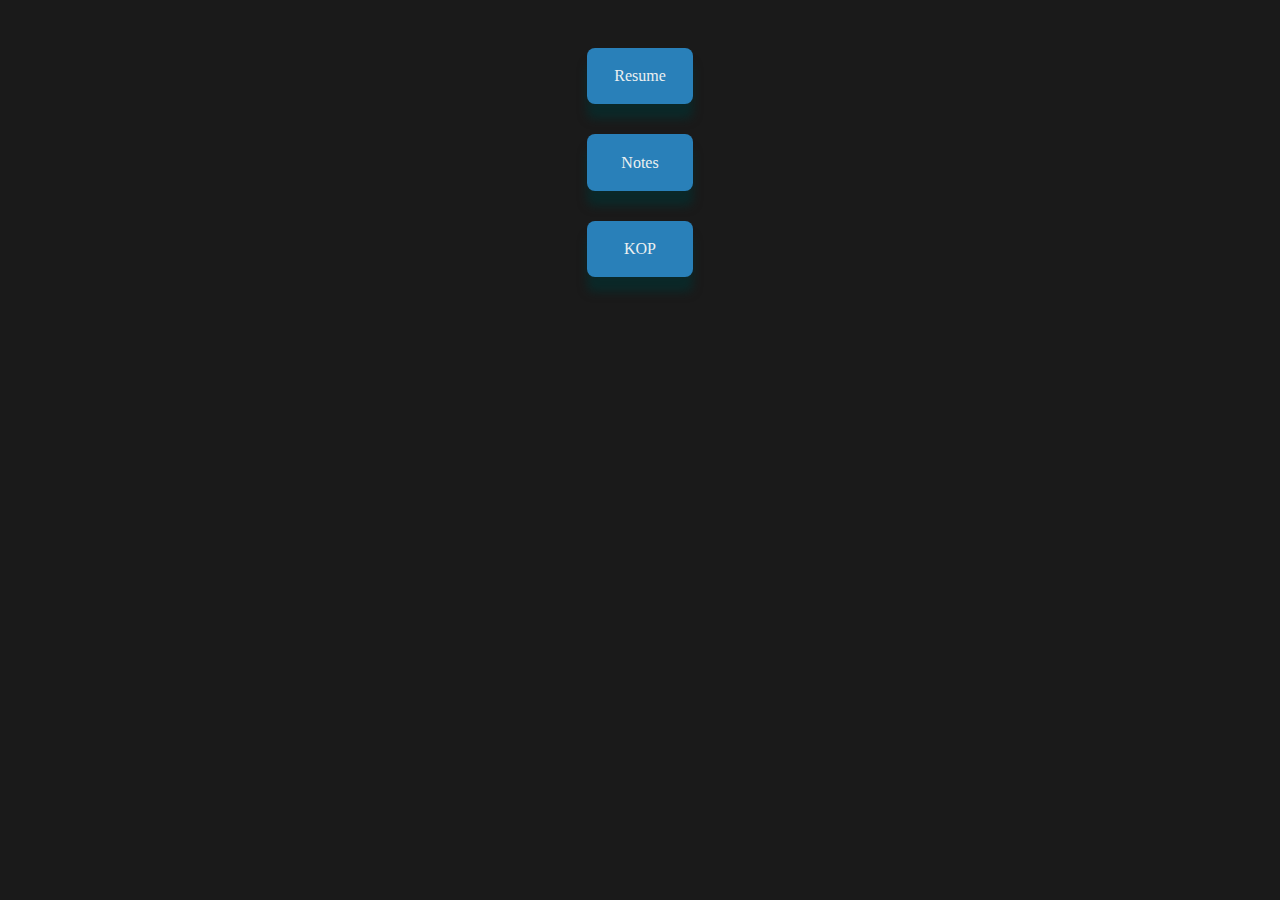
<file: index.html>
<html>
<head>
<style>

.center {
  margin: auto;
  width: 10%;
  padding: 10px;
} 

.btn {
  position: relative;

  display: block;
  margin: 30px auto;
  padding: 0;

  overflow: hidden;

  border-width: 0;
  outline: none;
  border-radius: 8px;
  box-shadow: 0 15px 10px rgba(0, 50, 50, .6);
  
  background-color: #2980B9;
  color: #ecf0f1;
  
  transition: background-color .3s;
}

.btn:hover, .btn:focus {
  background-color: #27ae60;
}

.btn > * {
  position: relative;
}

.btn span {
  display: block;
  padding: 12px 24px;
}

.btn:before {
  content: "";
  
  position: absolute;
  top: 50%;
  left: 50%;
  
  display: block;
  width: 0;
  padding-top: 0;
    
  border-radius: 100%;
  
  background-color: rgba(236, 240, 241, .3);
  
  -webkit-transform: translate(-50%, -50%);
  -moz-transform: translate(-50%, -50%);
  -ms-transform: translate(-50%, -50%);
  -o-transform: translate(-50%, -50%);
  transform: translate(-50%, -50%);
}

.btn:active:before {
  width: 120%;
  padding-top: 120%;
  
  transition: width .2s ease-out, padding-top .2s ease-out;
}

/* Styles, not important */
*, *:before, *:after {
  box-sizing: border-box;
}

</style>
<title>Fauzaan Qureshi | Home</title>
</head>
<body style="background-color: #1A1A1A;">
<div class="center">
<a href="static/pdf/54476c16-cb01-11ed-bcc1-a32c92a65e1c.pdf" 
   class="btn"
   style="text-align: center;text-decoration: none; padding: 1.2rem;"
   target="_blank">Resume</a>
   
<a href="static/notes/" 
   class="btn"
   style="text-align: center;text-decoration: none; padding: 1.2rem;"
   target="_blank">Notes</a>
   
<a href="static/kop/" 
   class="btn"
   style="text-align: center;text-decoration: none; padding: 1.2rem;"
   target="_blank">KOP</a>
</div>
</body>
</html>
</file>
